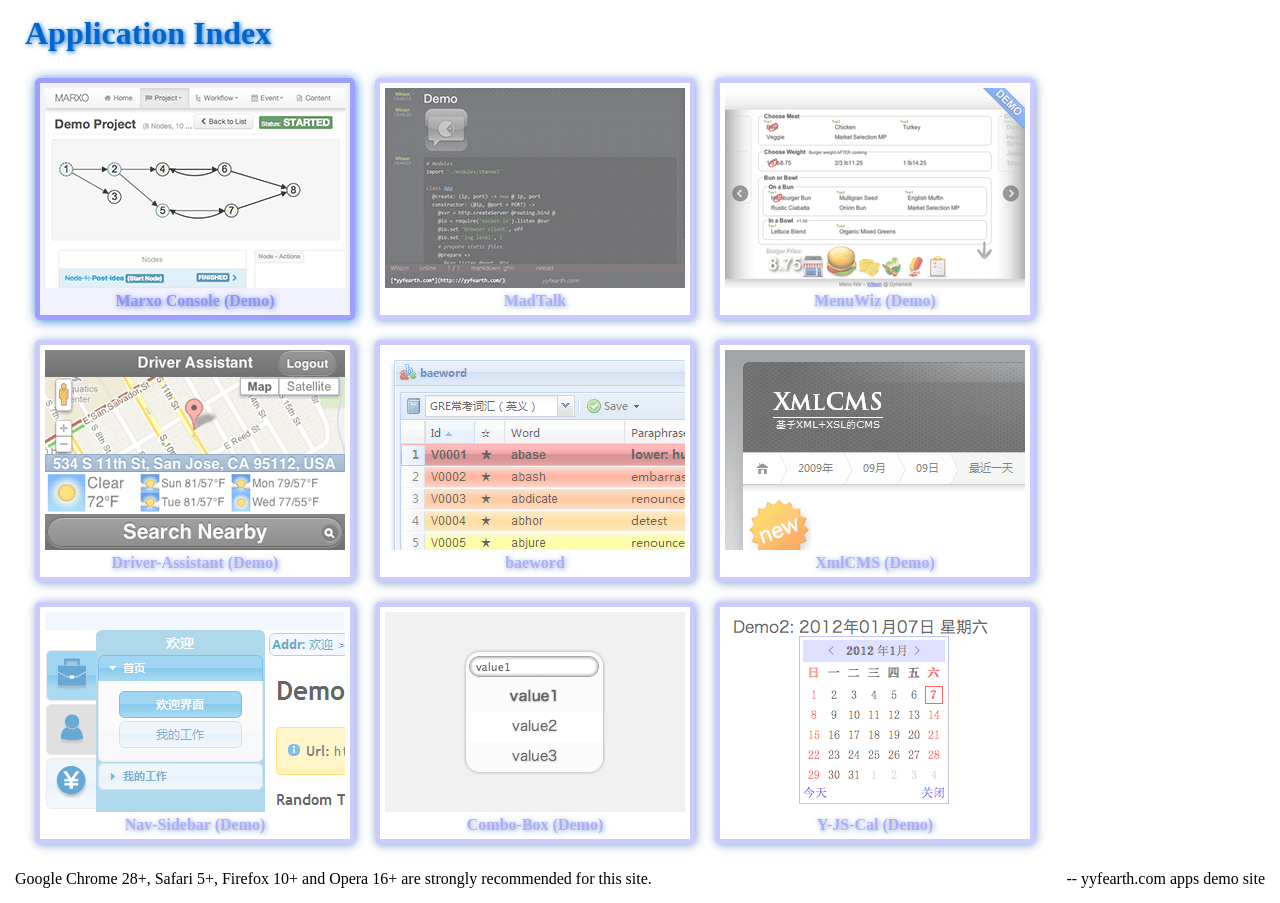
<file: demo/index.html>
﻿<!DOCTYPE html><html lang="en-US"><head><meta charset="utf-8"/><meta http-equiv="X-UA-Compatible" content="IE=edge,chrome=1"/><title>Application Index</title><link rel="shortcut icon" href="/favicon.ico" type="image/x-icon"/><link rel="icon" href="/favicon.ico" type="image/x-icon"/><style type="text/css">body{margin:15px}body,img{opacity:0;-webkit-transition:opacity 1s ease-in;-moz-transition:opacity 1s ease-in;-o-transition:opacity 1s ease-in;-ms-transition:opacity 1s ease-in;transition:opacity 1s ease-in}.img,img{width:300px;height:200px;text-align:center;font-family:Arial,sans-serif;font-size:50px;background-color:#fff;border:0}.loaded{opacity:1}h1{color:#06c;text-shadow:1px 1px 5px #06c;margin:10px}ul{padding-left:10px}li{display:inline-block;margin:10px}a{opacity:.6;outline:0;display:block;width:300px;padding:5px;text-decoration:none;border:solid 5px #aaf;text-align:center;color:#77f;font-weight:700;border-radius:5px;background-color:#fff;-webkit-box-shadow:1px 1px 10px #36a;-moz-box-shadow:1px 1px 10px #36a;box-shadow:1px 1px 10px #36a;text-shadow:1px 1px 5px #36a;-webkit-transition:all 1s ease-in-out;-moz-transition:all 1s ease-in-out;-o-transition:all 1s ease-in-out;-ms-transition:all 1s ease-in-out;transition:all 1s ease-in-out}a:focus{opacity:.8;color:#77f;background-color:#eef;-webkit-box-shadow:1px 1px 12px #06c;-moz-box-shadow:1px 1px 12px #06c;box-shadow:1px 1px 12px #06c;border-color:#88f}a:hover{opacity:1;text-decoration:underline;background-color:#ccf;color:#06c;-webkit-box-shadow:1px 1px 20px #04c;-moz-box-shadow:1px 1px 20px #04c;box-shadow:1px 1px 20px #04c;text-shadow:1px 1px 5px #06c;border-color:#55f}.title{display:block}</style></head><body><div id="header"><h1>Application Index</h1></div><ul id="list"><li><a name="thumb" href="marxo" title="Marxo Socal Marketing System Console (Demo)"><img src="images/marxo.png" alt="Marxo Console (Demo)"/><span class="title">Marxo Console (Demo)</span></a></li><li><a name="thumb" href="http://madtalk.yyfearth.com/" title="MadTalk Chat Room"><img src="images/madtalk.png" alt="MadTalk"/><span class="title">MadTalk</span></a></li><li><a name="thumb" href="menuwiz" title="MenuWiz (Demo)"><img src="images/menuwiz.png" alt="MenuWiz (Demo)"/><span class="title">MenuWiz (Demo)</span></a></li><li><a name="thumb" href="driver-asst" title="Driver-Assistant (Demo)"><img src="images/driver-asst.png" alt="Driver-Assistant (Demo)"/><span class="title">Driver-Assistant (Demo)</span></a></li><li><a name="thumb" href="baeword" title="baeword"><img src="images/baeword.png" alt="baeword"/><span class="title">baeword</span></a></li><li><a name="thumb" href="xmlcms" title="XmlCMS (Demo)"><img src="images/xmlcms.png" alt="XmlCMS"/><span class="title">XmlCMS (Demo)</span></a></li><li><a name="thumb" href="nav-sidebar" title="Nav-Sidebar (Demo)"><img src="images/nav-sidebar.png" alt="Nav-Sidebar (Demo)"/><span class="title">Nav-Sidebar (Demo)</span></a></li><li><a name="thumb" href="controls/combo-box.html" title="Combo-Box (Demo)"><img src="images/combo-box.png" alt="Combo-Box (Demo)"/><span class="title">Combo-Box (Demo)</span></a></li><li><a name="thumb" href="controls/y-js-cal.html" title="Y-JS-Cal (Demo)"><img src="images/y-js-cal.png" alt="Y-JS-Cal (Demo)"/><span class="title">Y-JS-Cal (Demo)</span></a></li></ul><div id="footer">Google Chrome 28+, Safari 5+, Firefox 10+ and Opera 16+ are strongly recommended for this site.<span style="float:right">-- yyfearth.com apps demo site</span></div><script type="text/javascript">(function(){var o,e,n,t=document.getElementsByName("thumb"),a=document.getElementsByTagName("img");window.onload=function(){for(e=0,n=a.length;e<n;e++){a[e].className="loaded"}};for(e=0,n=a.length;e<n;e++){var l=a[e];l.onload=function(){this.className="loaded"};l.onerror=function(){var e=document.createElement("div");e.className="img";e.innerText=this.alt;this.parentNode.replaceChild(e,this)}}for(e=0,n=t.length;e<n;e++){var c=t[e];c.onmouseover=function(){var e=this;o=setTimeout(function(){e.focus();o=null},1e3)};c.onmouseout=function(){o=o&&clearTimeout(o)}}document.body.className="loaded";t[0].focus()})()</script></body></html>
</file>
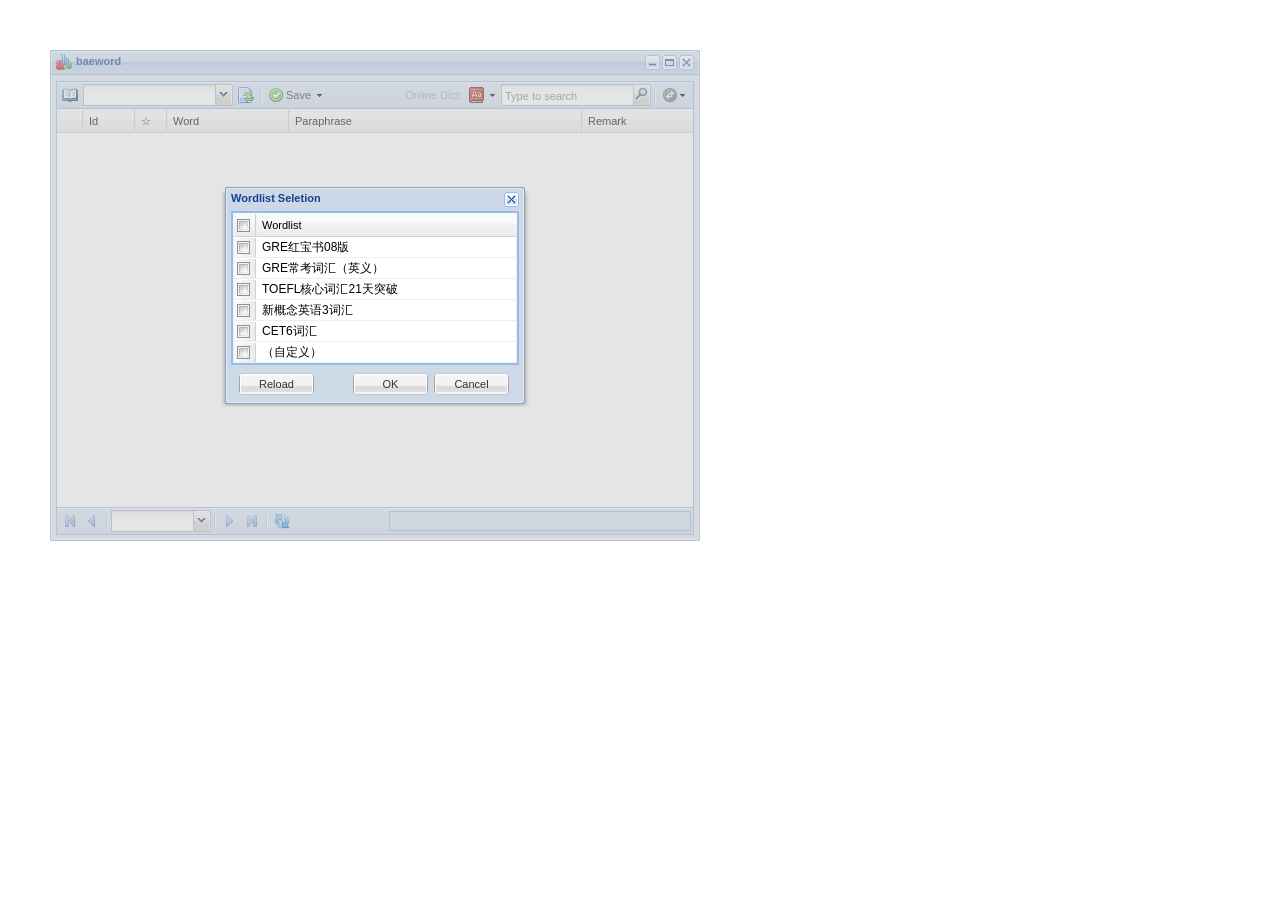
<file: demo/baeword/index.html>
<!DOCTYPE html><html manifest="baeword.appcache"><head><meta http-equiv="Content-Type" content="text/html; charset=utf-8"/><meta http-equiv="X-UA-Compatible" content="chrome=1"/><title>Word List</title><link rel="shortcut icon" href="images/apps/baeword.ico" type="image/x-icon"/><link rel="icon" href="images/apps/baeword.ico" type="image/x-icon"/><script type="text/javascript" src="js/loader-baeword.js"></script></head><body><div id="desktop"><noscript><span style="color:red">JavaScript on your browser has already been disabled!<br/>This Web Application could not run without JavaScript!</span></noscript></div></body></html><!-- 2010-9-22 13:44:48 -->
</file>
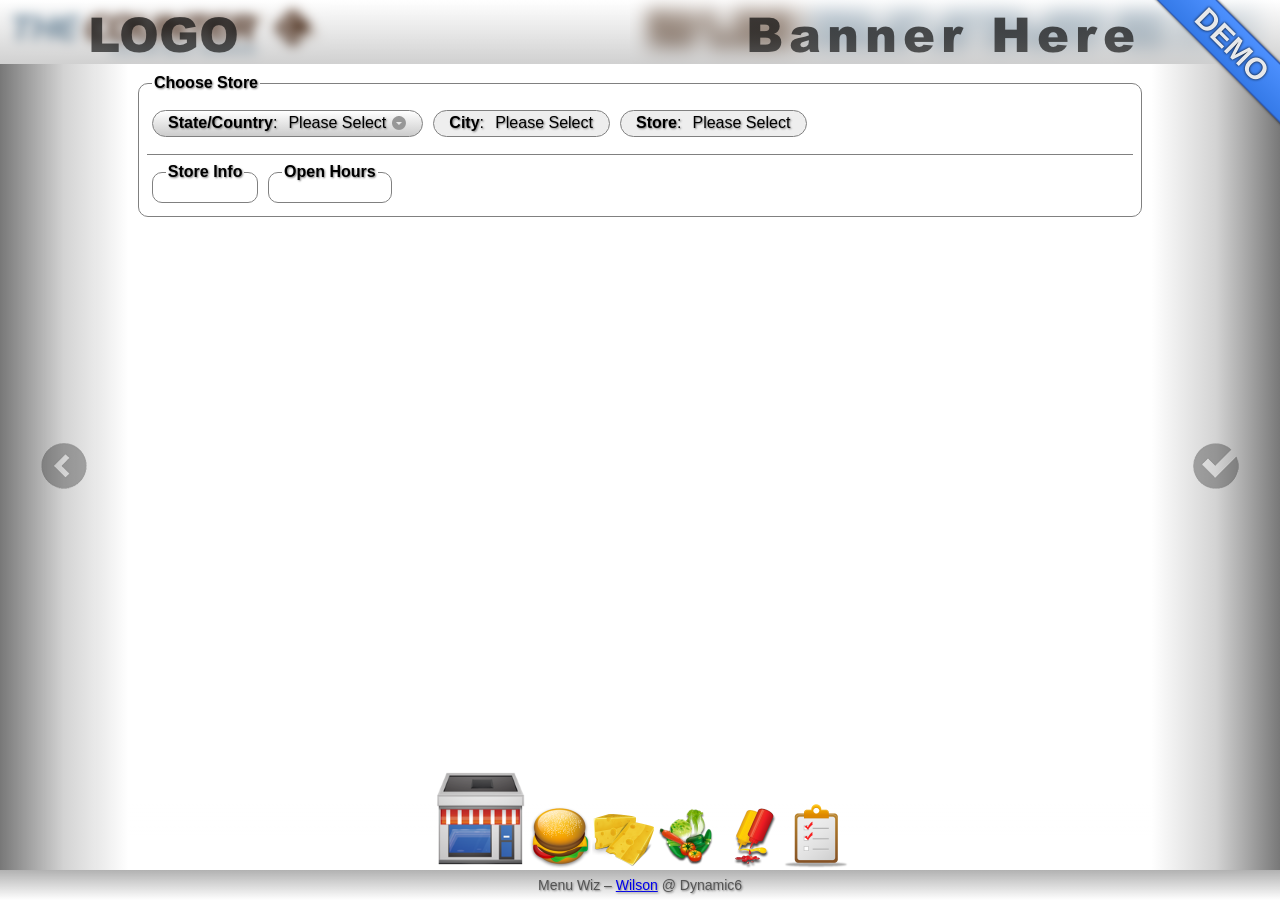
<file: demo/menuwiz/index.html>
<!DOCTYPE html><html lang="en"><head><meta charset="utf-8"/><meta name="viewport" content="width=device-width, initial-scale=1, user-scalable=no"/><meta name="apple-mobile-web-app-capable" content="yes"/><title>Menu Wiz (Demo)</title><link rel="stylesheet" href="styles/menu.css" type="text/css"/></head><body><div id="demo-tip"><a>DEMO</a></div><header><div class="mask"></div><div class="logo"></div></header><article><div id="panel_mask" class="mask"><div class="loading"></div><div class="msg"></div></div><button class="nav" id="prev" title="Prev"><span class="icon"></span></button><button class="nav" id="next" title="Next"><span class="icon"></span></button><button class="nav" id="undo" title="Undo"><span class="icon"></span></button><button class="nav" id="apply" title="Apply"><span class="icon"></span></button><label id="float_price"><span class="title">Burger Price:</span><span class="burger_price">0</span></label><div id="slide_panel"><section class="step store" id="step_choose_store" data-step="0"><fieldset id="store_fields"><legend>Choose Store</legend><label class="field select"><span class="title">State/Country</span>:<span class="value"></span><select id="state"></select></label><label class="field select"><span class="title">City</span>:<span class="value"></span><select id="city"></select></label><label class="field select"><span class="title">Store</span>:<span class="value"></span><select id="store" name="store"></select></label><div class="warning" id="store_change_warning"><span class="title">Warning:</span>Your menu selections will be DISCARDED if you CHANGE store!</div><hr/><fieldset class="info"><legend>Store Info</legend><div class="store_info"></div></fieldset><fieldset class="info"><legend>Open Hours</legend><div class="open_hours"></div></fieldset></fieldset></section><form id="menu_form" name="menu_form" action="?"><section class="step choices" id="step_choose_burger" data-step="1"><fieldset id="meat_fields" name="meat_fields"><legend>Choose Meat</legend></fieldset><fieldset id="weight_fields" name="weight_fields"><legend>Choose Weight<label class="info">Burger weight AFTER cooking</label></legend></fieldset><fieldset id="bun_or_bowl_fields" name="bun_or_bowl_fields"><legend>Bun or Bowl</legend><fieldset id="bun_fields" name="bun_fields"><legend>On a Bun</legend></fieldset><fieldset id="bowl_fields" name="bowl_fields"><legend>In a Bowl<label class="info"></label></legend></fieldset></fieldset></section><section class="step choices" id="step_choose_cheeses" data-step="2"><fieldset id="cheese_fields" name="cheese_fields"><legend>Choose Cheeses<label class="info"></label></legend></fieldset></section><section class="step choices" id="step_choose_toppings" data-step="3"><fieldset id="topping_fields" name="topping_fields"><legend>Choose Toppings<label class="info"></label></legend></fieldset><fieldset id="premium_topping_fields" name="premium_topping_fields"><legend>Premium Toppings<label class="info"></label></legend></fieldset></section><section class="step choices" id="step_choose_sauces" data-step="4"><fieldset id="sauce_fields" name="sauce_fields"><legend>Choose Sauces<label class="info"></label></legend></fieldset></section></form><section class="step" id="step_review_checklist" data-step="5"><fieldset><legend>Review Your Checklist</legend><fieldset id="review_store"><legend>Store</legend><fieldset class="info"><legend>Store Info</legend><div class="store_info"></div></fieldset><fieldset class="info"><legend>Open Hours</legend><div class="open_hours"></div></fieldset></fieldset><fieldset id="review_burger"><legend>Burger</legend><label class="price"></label><div></div></fieldset><fieldset id="review_cheese"><legend>Cheeses</legend><label class="price"></label><div></div></fieldset><fieldset id="review_topping"><legend>Toppings</legend><label class="price"></label><div></div></fieldset><fieldset id="review_premium_topping"><legend>Premium Toppings</legend><label class="price"></label><div></div></fieldset><fieldset id="review_sauce"><legend>Sauces</legend><label class="price"></label><div></div></fieldset><div id="review_price"><label><span class="title">Price:</span><span id="burger_price" class="price"></span></label><label><span class="title">Tax<span id="tax_rate"></span>:</span><span id="tax" class="price"></span></label><label><span class="title">Total:</span><span id="total_price" class="price"></span></label></div></fieldset><div class="commands"><button id="submit">Submit Order</button></div></section><div id="scroll_helper"></div></div><section class="popup" id="popup_trace_user"><h1>Help us to Improve!</h1><div class="desc">Please enter your e-mail address below to help us to improve our local stores. Thanks. (Optional)</div><div class="commands"><form id="user_form" name="user_form" action="?"><label><span class="title">e-mail:</span><input type="email" id="email" name="email" maxlength="99" placeholder="Enter your e-mail here"/></label><a id="skip" href="javascript:;" hidden="hidden">Skip</a><input id="continue" type="submit" value="Continue"/></form></div></section><nav><ol><li><a class="thumb" id="thumb_store" href="#choose_store"></a></li><li><a class="thumb" id="thumb_burger" href="#choose_burger"></a></li><li><a class="thumb" id="thumb_cheese" href="#choose_cheeses"></a></li><li><a class="thumb" id="thumb_topping" href="#choose_toppings"></a></li><li><a class="thumb" id="thumb_sauce" href="#choose_sauces"></a></li><li><a class="thumb" id="thumb_checklist" href="#review_checklist"></a></li></ol></nav></article><footer>Menu Wiz&nbsp;&ndash;&nbsp;<a href="mailto:yyfearth@gmail.com">Wilson</a>&nbsp;@ Dynamic6</footer><script src="scripts/menu.js" type="text/javascript" async="async"></script></body></html>
</file>
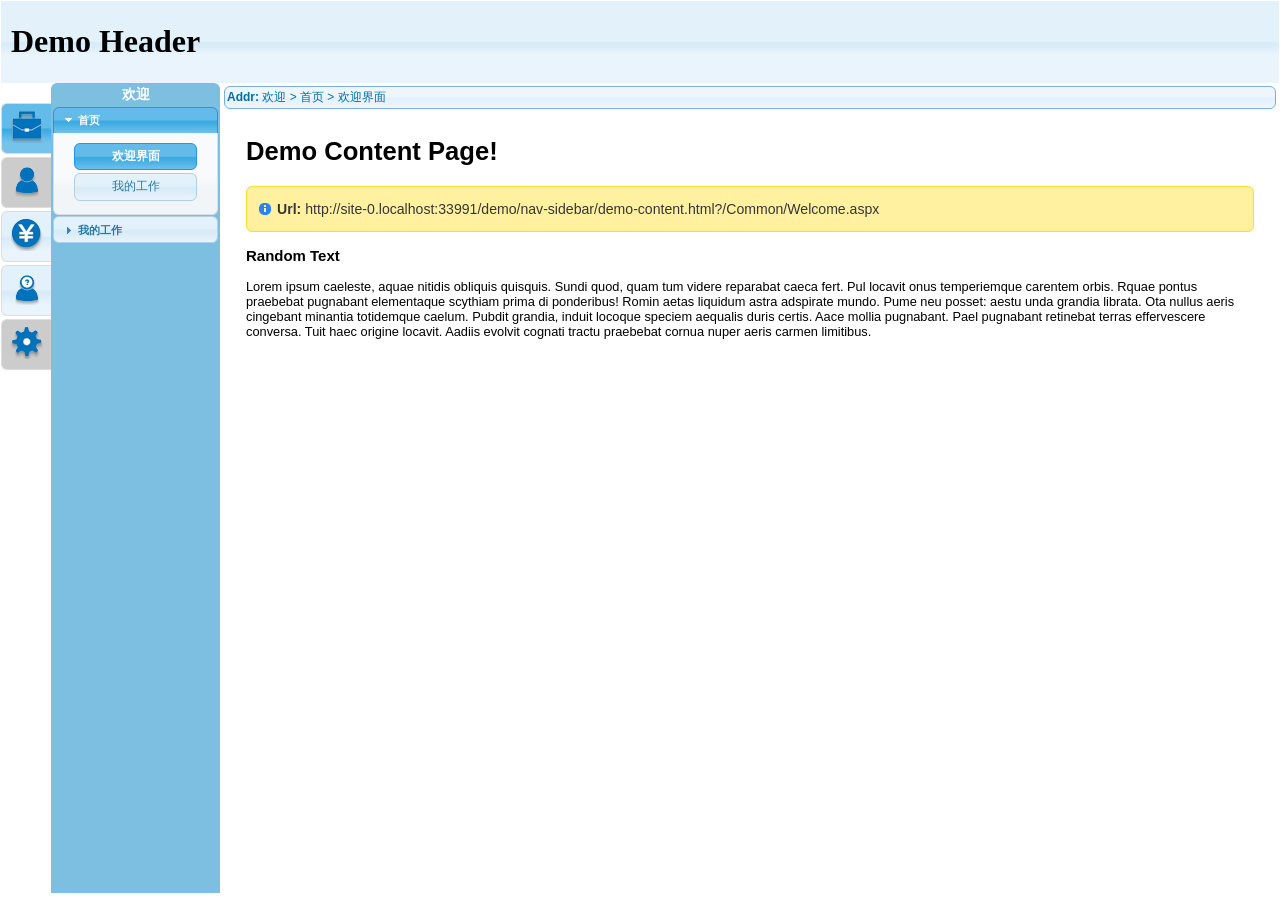
<file: demo/nav-sidebar/index.html>
﻿<!DOCTYPE html><html><head><meta http-equiv="Content-Type" content="text/html; charset=utf8" /><title>jQuery UI Nav Sidebar Demo</title><!--[if lt IE 6]><script type="text/javascript">alert("\u60a8\u7684IE\u6d4f\u89c8\u5668\u7248\u672c\u8fc7\u4f4e\uff0c\u8bf7\u5347\u7ea7\u60a8\u7684IE\u6d4f\u89c8\u5668\u52306.0\u6216\u4ee5\u4e0a\u7248\u672c\uff01")location = 'http://www.microsoft.com/china/windows/downloads/ie/';</script><![endif]-->
<link type="text/css" href="css/cupertino/jquery-ui.css" rel="stylesheet" media="screen" />
<link type="text/css" href="css/cupertino/jqui-nav-sidebar.css" rel="stylesheet" media="screen" />
<script type="text/javascript" src="data/nav.data.js"></script>
<script type="text/javascript" src="data/nav.priv.js" note="demo only! here should be a dynamic json data!"></script>
<script type="text/javascript" src="js/jquery.js"></script>
<script type="text/javascript" src="js/jquery-ui.js"></script>
<script type="text/javascript" src="js/jqui-nav-sidebar.js"></script>
</head><body scroll="no"><div id="header" title="Double Click to Fold/Expand the Header"><h1>Demo Header</h1></div><div id="nav"><div style="margin: 10px; text-align: center;">Loading...</div></div><div id="container"><div id="nav_addr_widget" class="ui-widget" style="display:none"><div class="ui-state-hover ui-corner-all" style="margin:3px;padding:2px;font-size:12px;font-weight:normal"><strong>Addr: </strong><span id="nav_addr"></span><input type="text" id="nav_addr_txt" /></div></div><iframe id="ifr_content" src="about:blank" frameborder="0" scrolling="yes"></iframe></div></body></html>
</file>
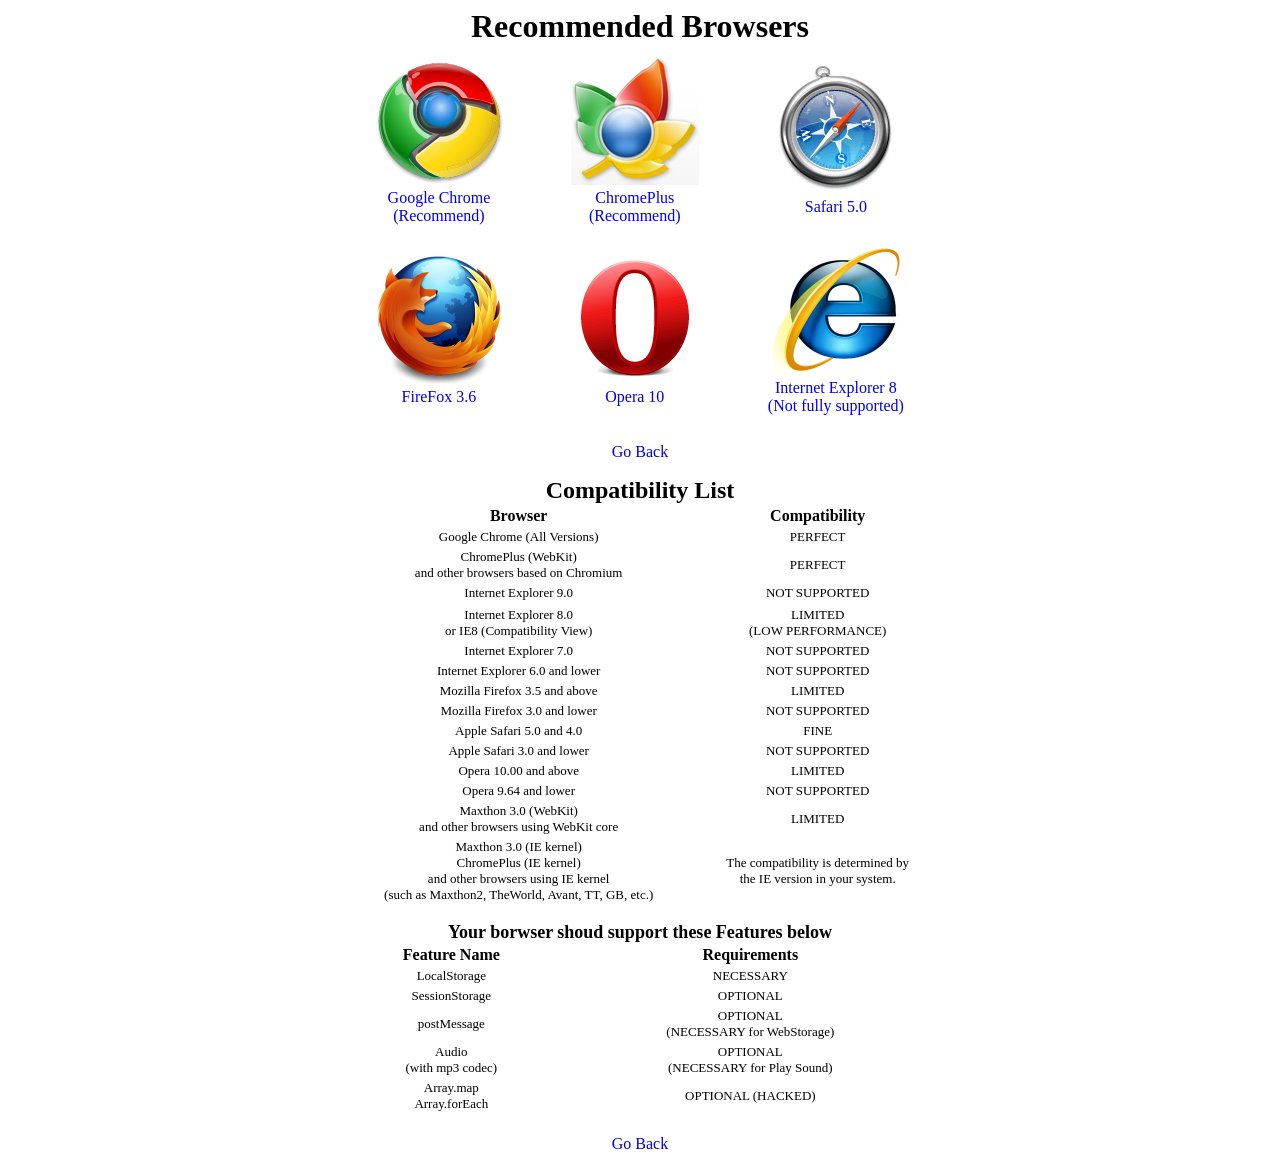
<file: demo/baeword/browsers.html>
<!DOCTYPE html><html><head><head><meta http-equiv="Content-Type" content="text/html; charset=utf-8" /><title>Recommended Browsers - baeword</title><link rel="shortcut icon" href="images/apps/baeword.ico" type="image/x-icon" /><link rel="icon" href="images/apps/baeword.ico" type="image/x-icon" /><style type="text/css">table{width:600px}#recommend_browsers caption{font-size:xx-large;font-weight:bolder}#recommend_browsers td{text-align:center;padding:10px}#browsers_list caption{font-size:x-large;font-weight:bolder}#browsers_func caption{font-size:large;font-weight:bold}a{text-decoration:none}a:hover{text-decoration:underline}#browsers_list td,#browsers_func td{text-align:center;font-size:small}</style></head><body><div align="center"><table id="recommend_browsers"><caption>Recommended Browsers</caption><tr><td><a href="http://www.google.com/chrome/" title="Google Chrome"><img alt="Chrome" src="images/browsers/chrome.png" /><br/>Google Chrome<br/>(Recommend)</a></td><td><a href="http://www.chromeplus.org/" title="ChromePlus"><img alt="ChromePlus" src="images/browsers/chromeplus.png" /><br/>ChromePlus<br/>(Recommend)</a></td><td><a href="http://www.apple.com.cn/safari/download/" title="Safari 5.0"><img alt="Safari" src="images/browsers/safari.png" /><br/>Safari 5.0</a></td></tr><tr><td><a href="http://www.mozilla.com/firefox/" title="FireFox"><img alt="FireFox" src="images/browsers/firefox3.png" /><br/>FireFox 3.6</a></td><td><a href="http://www.opera.com/" title="Opera 10"><img alt="Opera 10" src="images/browsers/opera.png" /><br/>Opera 10</a></td><td><a href="http://www.microsoft.com/china/windows/internet-explorer/" title="Internet Explorer 8"><img alt="IE8" src="images/browsers/ie8.png" /><br/>Internet Explorer 8<br/>(Not fully supported)</a></td></tr></table><p><a href="javascript:history.back()">Go Back</a></p><p><table id="browsers_list"><caption>Compatibility List</caption><tr><th>Browser</th><th>Compatibility</th></tr><tr><td>Google Chrome (All Versions)</td><td>PERFECT</td></tr><tr><td>ChromePlus (WebKit)<br/>and other browsers based on Chromium</td><td>PERFECT</td></tr><tr><td>Internet Explorer 9.0</td><td>NOT SUPPORTED</td></tr><tr><tr><td>Internet Explorer 8.0<br/>or IE8 (Compatibility View)</td><td>LIMITED<br/>(LOW PERFORMANCE)</td></tr><tr><td>Internet Explorer 7.0</td><td>NOT SUPPORTED</td></tr><tr><td>Internet Explorer 6.0 and lower</td><td>NOT SUPPORTED</td></tr><tr><td>Mozilla Firefox 3.5 and above</td><td>LIMITED</td></tr><tr><td>Mozilla Firefox 3.0 and lower</td><td>NOT SUPPORTED</td></tr><tr><td>Apple Safari 5.0 and 4.0</td><td>FINE</td></tr><tr><td>Apple Safari 3.0 and lower</td><td>NOT SUPPORTED</td></tr><tr><td>Opera 10.00 and above</td><td>LIMITED</td></tr><tr><td>Opera 9.64 and lower</td><td>NOT SUPPORTED</td></tr><tr><td>Maxthon 3.0 (WebKit)<br/>and other browsers using WebKit core</td><td>LIMITED</td></tr><tr><td>Maxthon 3.0 (IE kernel)<br/>ChromePlus (IE kernel)<br/>and other browsers using IE kernel<br/>(such as Maxthon2, TheWorld, Avant, TT, GB, etc.)</td><td>The compatibility is determined by <br/>the IE version in your system.</td></tr></table></p><p><table id="browsers_func"><caption>Your borwser shoud support these Features below</caption><tr><th>Feature Name</th><th>Requirements</th></tr><tr><td>LocalStorage</td><td>NECESSARY</td></tr><tr><td>SessionStorage</td><td>OPTIONAL</td></tr><tr><td>postMessage</td><td>OPTIONAL<br/>(NECESSARY for WebStorage)</td></tr><tr><td>Audio<br/>(with mp3 codec)</td><td>OPTIONAL<br/>(NECESSARY for Play Sound)</td></tr><tr><td>Array.map<br/>Array.forEach</td><td>OPTIONAL (HACKED)</td></tr><tr><td></td><td></td></tr></table></p><p><a href="javascript:history.back()">Go Back</a></p></div></body></html><!-- 2010-9-18 1:48:13  -->
</file>
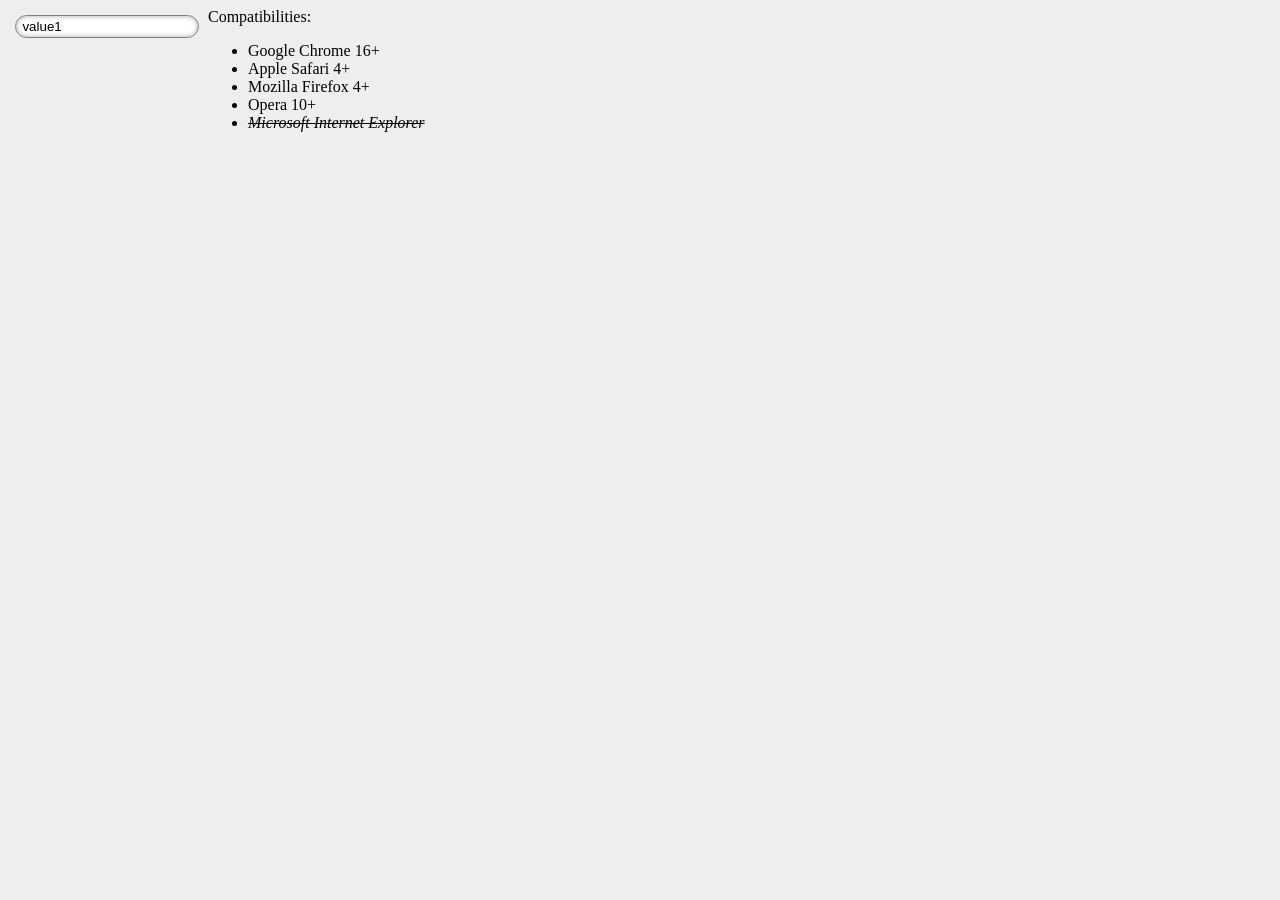
<file: demo/controls/combo-box.html>
<!DOCTYPE HTML><html lang="en-US"><head><meta charset="UTF-8"/><title>Combo Box</title><link rel="stylesheet" href="combo-box.css"/><script type="text/javascript" src="combo-box.js"></script></head><body style="background-color:#eee"><input id="combo_demo" type="combo" data-values="value1,value2,value3"/><script type="text/javascript">init_combo.call(document.getElementById('combo_demo'));</script><div style="display:block;padding-left:200px">Compatibilities:<ul><li>Google Chrome 16+</li><li>Apple Safari 4+</li><li>Mozilla Firefox 4+</li><li>Opera 10+</li><li><em><s>Microsoft Internet Explorer</s></em></li></ul></div></body></html>
</file>
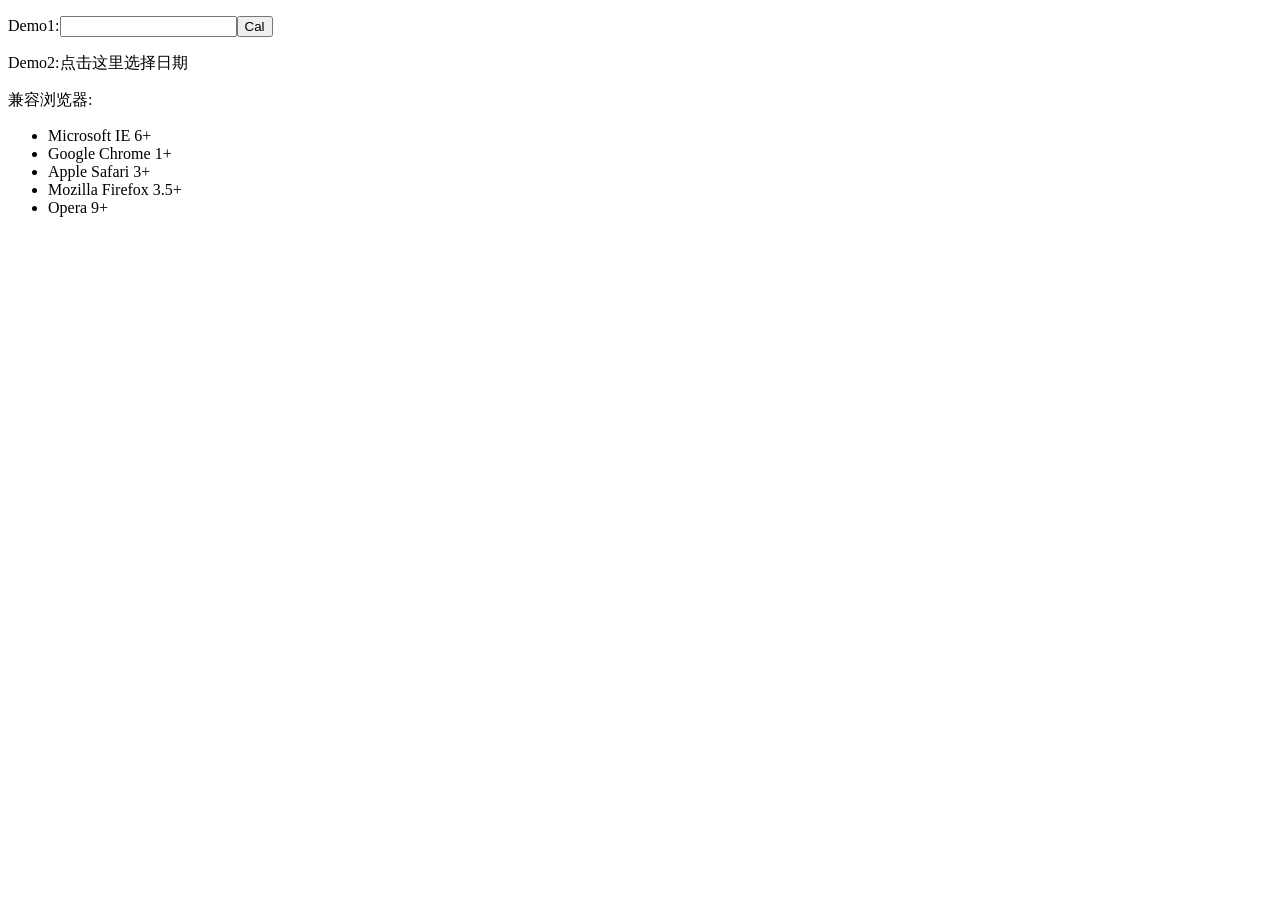
<file: demo/controls/y-js-cal.html>
﻿<!DOCTYPE html><html lang="zh-hans"><head><meta http-equiv="Content-Type" content="text/html; charset=utf-8"/><title>Y-JS-Cal Demo</title><link type="text/css" rel="stylesheet" href="y-js-cal.css"/><script type="text/javascript" src="y-js-cal.js"></script></head><body><p>Demo1:<input id="input_cal" type="text" maxlength="10" onclick="Y_JS_Cal.show(this)"/><input type="button" value="Cal" onclick="Y_JS_Cal.show('input_cal')"/></p><p>Demo2:<span onclick="Y_JS_Cal.show(this,'innerHTML','yyyy年MM月dd日 dddddd')" title="点击这里选择日期">点击这里选择日期</span></p>
<p>兼容浏览器:<ul><li>Microsoft IE 6+</li><li>Google Chrome 1+</li><li>Apple Safari 3+</li><li>Mozilla Firefox 3.5+</li><li>Opera 9+</li></ul></p></body></html>
</file>
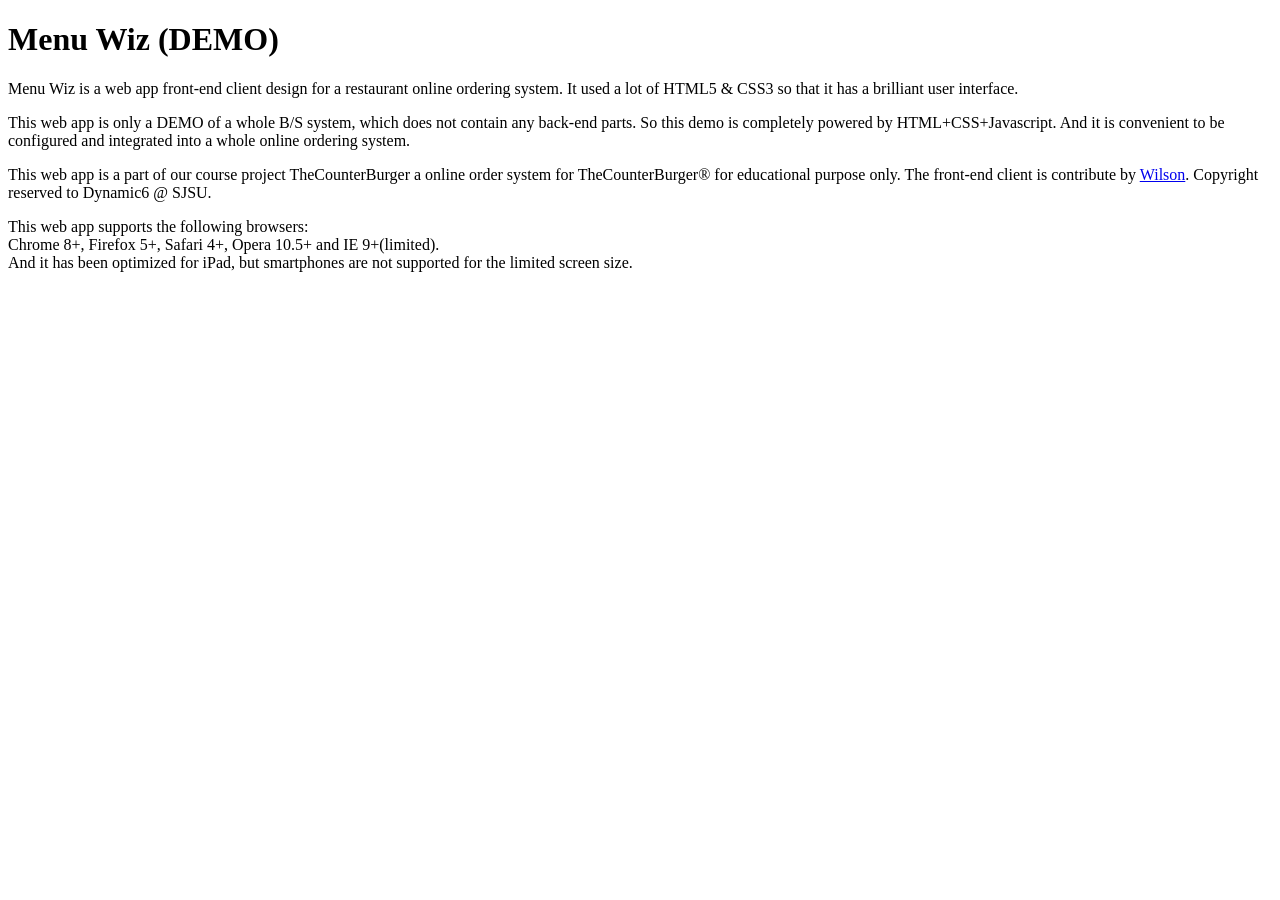
<file: demo/menuwiz/about.html>
<!DOCTYPE html><html lang="en"><head><meta charset="utf-8"/><title>About - Menu Wiz</title></head><body><h1>Menu Wiz (DEMO)</h1><p>Menu Wiz is a web app front-end client design for a restaurant online ordering system. It used a lot of HTML5 &amp; CSS3 so that it has a brilliant user interface.</p><p>This web app is only a DEMO of a whole B/S system, which does not contain any back-end parts. So this demo is completely powered by HTML+CSS+Javascript. And it is convenient to be configured and integrated into a whole online ordering system.</p><p>This web app is a part of our course project TheCounterBurger a online order system for TheCounterBurger® for educational purpose only. The front-end client is contribute by&nbsp;<a href="mailto:yyfearth@gmail.com">Wilson</a>. Copyright reserved to Dynamic6 @ SJSU.</p><p>This web app supports the following browsers:<br/>Chrome 8+, Firefox 5+, Safari 4+, Opera 10.5+ and IE 9+(limited).<br/>And it has been optimized for iPad, but smartphones are not supported for the limited screen size.</p></body></html>
</file>
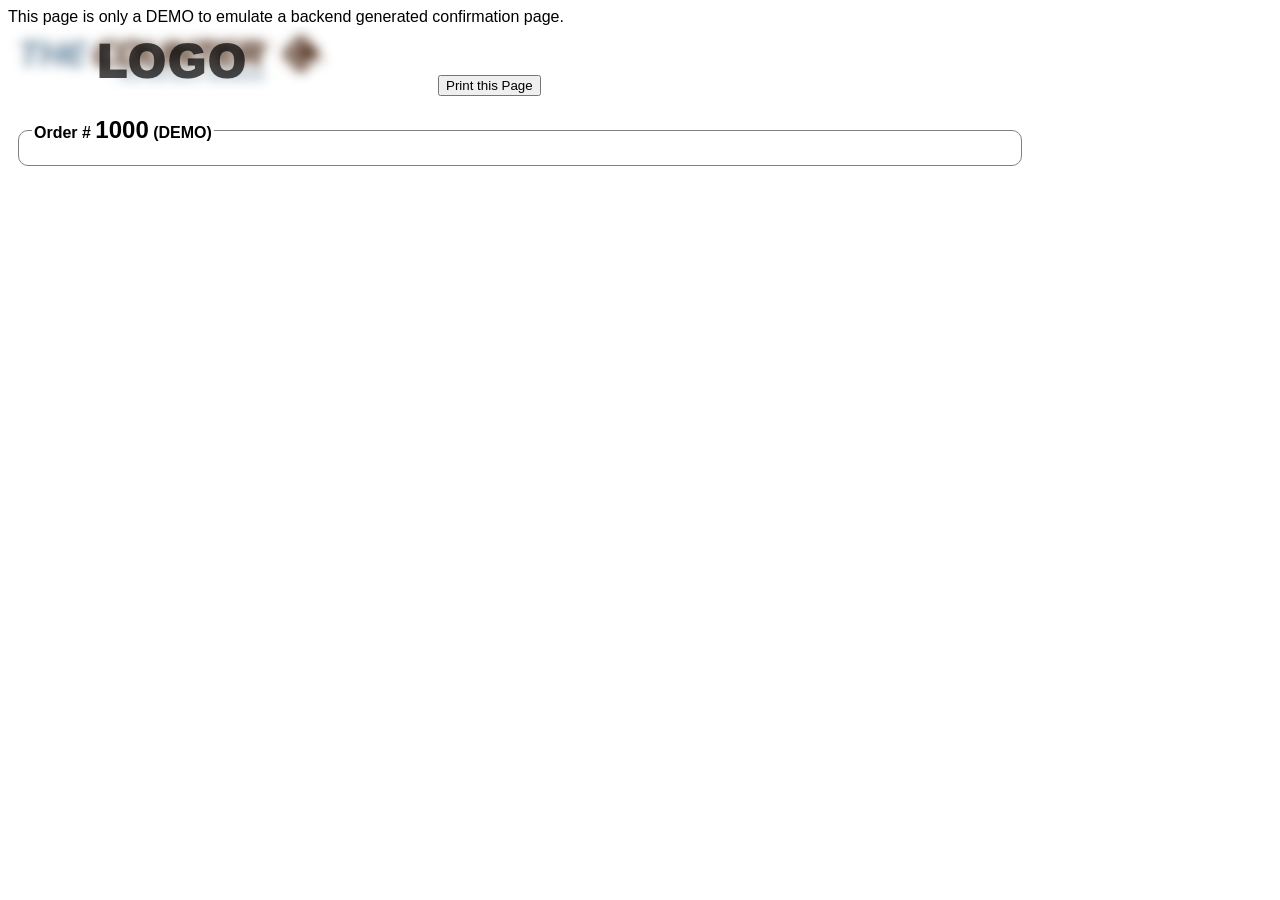
<file: demo/menuwiz/order.html>
<!DOCTYPE html><html lang="en"><head><meta charset="utf-8"/><title>Menu Wiz Demo - Thank you for your order</title><link rel="stylesheet" href="styles/menu.css" type="text/css"/><style type="text/css">#order_id{font-size:x-large;font-weight:bold}.price{float:right}</style><style type="text/css" media="screen">body{max-width:1024px;text-shadow:none!important}#print{margin:10px 100px}</style><style type="text/css" media="print">#print{display:none}</style></head><body><div>This page is only a DEMO to emulate a backend generated confirmation page.</div><img src="styles/images/logo.png" alt="LOGO"/><input id="print" type="button" value="Print this Page" onclick="javacript:window.print();"/><fieldset><legend>Order #&nbsp;<label id="order_id">1000</label>&nbsp;(DEMO)</legend><div id="order_content"></div></fieldset><script src="scripts/order.js" type="text/javascript" async="async"></script></body></html>
</file>
<file: demo/menuwiz/styles/menu.css>
/* Menu Wiz - Wilson Young (yyfearth@gmail.com) - Dynamic6 @ sjsu.yyfearth.com */
#demo-tip{width:128px;height:128px;position:absolute;top:0;right:0;overflow:hidden;text-align:center;font-size:30px;pointer-events:none;z-index:100000;-webkit-transition:all .5s ease;-moz-transition:all .5s ease;-ms-transition:all .5s ease;transition:all .5s ease}#demo-tip a{width:250px;height:40px;position:absolute;top:.8em;left:-1.5em;font-family:Arial,sans-serif;font-weight:bolder;color:rgba(255,255,255,0.9);line-height:40px;text-shadow:0 0 3px #000;border:solid #2f5bb7;border-width:1px 0;background-color:#357ae8;background-image:-webkit-linear-gradient(top,#4d90fe,#357ae8);background-image:-moz-linear-gradient(top,#4d90fe,#357ae8);background-image:-ms-linear-gradient(top,#4d90fe,#357ae8);background-image:linear-gradient(top,#4d90fe,#357ae8);-webkit-box-shadow:0 0 3px #000;-moz-box-shadow:0 0 3px #000;-ms-box-shadow:0 0 3px #000;box-shadow:0 0 3px #000;-webkit-transform:rotate(45deg);-moz-transform:rotate(45deg);-ms-transform:rotate(45deg);transform:rotate(45deg);-webkit-transition:color .5s ease;-moz-transition:color .5s ease;-ms-transition:color .5s ease;transition:color .5s ease;text-decoration:none;cursor:pointer;pointer-events:auto}#demo-tip a:hover{color:rgba(255,255,255,1)}#about{text-align:left;max-width:600px}#about h1{text-align:center}@keyframes bouncing{from{margin-bottom:32px;opacity:1}to{margin-bottom:0;opacity:0}}@-webkit-keyframes bouncing{from{margin-bottom:32px;opacity:1}to{margin-bottom:0;opacity:0}}@-moz-keyframes bouncing{from{margin-bottom:32px;opacity:1}to{margin-bottom:0;opacity:0}}body{background-color:white;font-family:Arial,sans-serif;text-shadow:1px 1px 2px gray}header,footer,article{margin:0;position:fixed;left:0;right:0;top:0;bottom:0}header{height:64px;padding:0;background:url(images/header_title.png) top right no-repeat}header *{margin:0;padding:0}header .mask{position:absolute;top:0;right:0;bottom:0;left:0}.cssgradients header .mask{background-repeat:no-repeat;background-image:-webkit-gradient(linear,left bottom,left top,from(rgba(100,100,100,0.3)),to(rgba(254,254,254,0)));background-image:-webkit-linear-gradient(bottom,rgba(100,100,100,0.3),rgba(254,254,254,0));background-image:-moz-linear-gradient(bottom,rgba(100,100,100,0.3),rgba(254,254,254,0));background-image:-ms-linear-gradient(bottom,rgba(100,100,100,0.3),rgba(254,254,254,0));background-image:linear-gradient(bottom,rgba(100,100,100,0.3),rgba(254,254,254,0))}header .logo{display:inline-block;height:64px;width:330px;background:url(images/logo.png) no-repeat}article{top:64px;bottom:30px}article .mask{display:block;position:absolute;top:0;right:0;width:0;height:0;opacity:0;z-index:2000;background:#bfbfbf}.cssgradients article .mask{background:transparent -webkit-gradient(radial,50% 50%,20,50% 50%,800,from(rgba(127,127,127,0.5)),color-stop(0.35,rgba(127,127,127,0.5)),to(rgba(0,0,0,0.7)))!important;background:transparent -webkit-radial-gradient(rgba(127,127,127,0.5),rgba(127,127,127,0.5) 35%,rgba(0,0,0,0.7))!important;background:transparent -moz-radial-gradient(rgba(127,127,127,0.5),rgba(127,127,127,0.5) 35%,rgba(0,0,0,0.7))!important;background:transparent -ms-radial-gradient(rgba(127,127,127,0.5),rgba(127,127,127,0.5) 35%,rgba(0,0,0,0.7))!important;background:transparent radial-gradient(rgba(127,127,127,0.5),rgba(127,127,127,0.5) 35%,rgba(0,0,0,0.7))!important}article .mask.active{width:auto;height:auto;bottom:0;left:0;opacity:.8;-webkit-transition:opacity .5s ease-in-out;-moz-transition:opacity .5s ease-in-out;-ms-transition:opacity .5s ease-in-out;transition:opacity .5s ease-in-out}article .mask.active.fade{opacity:0}article .mask .loading{position:absolute;top:50%;left:50%;width:32px;height:32px;margin:-16px 0 0 -16px;background:url('images/loading.gif') no-repeat}article .mask .msg{position:absolute;top:50%;left:50%;margin:0;width:auto;text-align:center;padding:10px 20px;background:white;-webkit-box-shadow:1px 1px 30px 10px gray;-moz-box-shadow:1px 1px 30px 10px gray;box-shadow:1px 1px 30px 10px gray;-webkit-border-radius:10px;-moz-border-radius:10px;border-radius:10px}footer{position:fixed;height:30px;line-height:30px;top:auto;padding:0 10px;font-size:14px;color:#555;text-align:center;vertical-align:middle}.cssgradients footer{background:-webkit-gradient(linear,left top,left bottom,from(rgba(100,100,100,0.5)),to(rgba(254,254,254,0.3)));background:-webkit-linear-gradient(top,rgba(100,100,100,0.5),rgba(254,254,254,0.3));background:-moz-linear-gradient(top,rgba(100,100,100,0.5),rgba(254,254,254,0.3));background:-ms-linear-gradient(top,rgba(100,100,100,0.5),rgba(254,254,254,0.3));background:linear-gradient(top,rgba(100,100,100,0.5),rgba(254,254,254,0.3))}#slide_panel{position:fixed;top:64px;bottom:30px;left:100%;width:480%;display:none;margin:0;padding:0;overflow:hidden;-webkit-transition:left .5s ease-in-out;-moz-transition:left .5s ease-in-out;-ms-transition:left .5s ease-in-out;transition:left .5s ease-in-out;padding-bottom:35px}section.step{width:16.66%;float:left;display:block;position:relative;padding:0;margin:0;min-width:200px;overflow:auto}#scroll_helper{position:fixed;display:block;bottom:60px;width:64px;height:64px;background:url(images/pointers/arrow-down.png) no-repeat;right:10%;opacity:0;pointer-events:none}#scroll_helper.active{-webkit-animation:bouncing 1s infinite alternate ease-in-out;-moz-animation:bouncing 1s infinite alternate ease-in-out;animation:bouncing 1s infinite alternate ease-in-out}section .spacer{position:relative;display:block;height:64px}section.step.choices{cursor:url(images/pointers/pencil.png),auto}fieldset{display:block;border:solid 1px gray;margin:10px;padding:.5em;text-align:left;position:relative;-webkit-border-radius:10px;-moz-border-radius:10px;border-radius:10px}fieldset fieldset{margin:.3em;margin-top:0}fieldset legend{font-weight:bold;font-size:16px;margin:5px}fieldset legend .info{font-weight:normal;font-size:12px}.selection{width:165px;min-width:100px;margin:1px 10px;padding:4px;font-size:16px;display:inline-block;vertical-align:middle;position:relative}fieldset .selection:last-of-type{width:auto}hr{border:0;height:1px;background:gray}.selection.single,.selection.multi{cursor:pointer;cursor:url(images/pointers/pencil.png),auto}.selection input.choice{position:absolute;display:inline-block;width:0;height:0;opacity:0}.tops{text-shadow:0 0 2px yellow}.selection.single.checked,.selection.single.checked:hover{background:url(images/pointers/single-chk.png) 5% no-repeat}.selection.multi.checked,.selection.multi.checked:hover{background:url(images/pointers/multi-chk.png) 5% no-repeat}.selection.single{background:url(images/pointers/single-chk-gray.png) 5% no-repeat}.selection.multi{background:url(images/pointers/multi-chk-gray.png) 5% no-repeat}.selection.single:hover{background:url(images/pointers/single-chk-hover.png) 5% no-repeat}.selection.multi:hover{background:url(images/pointers/multi-chk-hover.png) 5% no-repeat}.commands{text-align:center}.warning{color:red;margin:2px 10px}.info{display:inline-block;width:auto}label.info{margin-left:10px}fieldset.info{vertical-align:top}.tops{position:absolute;top:-10px;left:-5px;font-size:10px;margin:1px;padding:0;z-index:0}#step_choose_store .field{display:inline-block;margin:5px}#step_choose_store .field.select select{min-width:100px;margin:1px 10px;font-size:16px;cursor:pointer}#step_choose_store .field.select select:disabled{cursor:default}#float_price{opacity:0;position:fixed;bottom:35px;left:10%;font-family:Arial,sans-serif;font-weight:bolder;font-size:48px;text-align:right;color:#ffe;margin-left:20px;padding:10px;z-index:1000;-webkit-transition:opacity .5s ease-in-out;-moz-transition:opacity .5s ease-in-out;-ms-transition:opacity .5s ease-in-out;transition:opacity .5s ease-in-out}#step_review_checklist .price{float:right}#review_price{float:right;font-size:20px}#review_price>label{display:block;margin:10px}#review_price .title{display:inline-block;font-weight:bold;width:200px}#review_price .price{display:inline-block;font-weight:bold;width:50px;text-align:right}#submit{width:50%;font-size:30px;font-weight:bold;padding:10px;cursor:pointer}#float_price *{text-shadow:black .1em .1em .2em}#float_price .title{font-size:.33em;display:block}.popup{width:0;height:0;position:fixed;top:50%;left:50%;margin:0;padding:0;width:0;height:0;background:white;-webkit-box-shadow:1px 1px 30px 10px rgba(100,100,100,0.8);-moz-box-shadow:1px 1px 30px 10px rgba(100,100,100,0.8);box-shadow:1px 1px 30px 10px rgba(100,100,100,0.8);-webkit-border-radius:5px;-moz-border-radius:5px;border-radius:5px;opacity:0;-webkit-transition:opacity .35s ease-in-out;-moz-transition:opacity .35s ease-in-out;-ms-transition:opacity .35s ease-in-out;transition:opacity .35s ease-in-out}.popup.active{opacity:1}#popup_trace_user{overflow:hidden;-webkit-border-radius:10px;-moz-border-radius:10px;border-radius:10px}#popup_trace_user.active{width:400px;height:200px;padding:10px;margin-top:-105px;margin-left:-205px;z-index:3000}#popup_trace_user label{display:block;font-size:20px}#popup_trace_user h1{margin:3px;text-align:center;font-size:24px}#email{width:250px;padding:5px 10px;font-size:20px}.cssgradients #email{-webkit-border-radius:1em;-moz-border-radius:1em;border-radius:1em;border:solid 1px gray;-webkit-appearance:none;appearance:none;outline:0;margin:1px;background-repeat:no-repeat;background-image:-webkit-gradient(linear,left top,left bottom,from(#bbb),to(#fff));background-image:-webkit-linear-gradient(top,#bbb,#fff);background-image:-moz-linear-gradient(top,#bbb,#fff);background-image:-ms-linear-gradient(top,#bbb,#fff);background-image:linear-gradient(top,#bbb,#fff)}.cssgradients #email:focus{border:solid 2px #555;margin:0}#popup_trace_user .desc{margin:10px}#continue{position:absolute;bottom:10px;left:25%;width:50%;font-size:30px;font-weight:bold;padding:10px 20px;cursor:pointer}.cssgradients .field.select{position:relative;height:1.2em;border:solid 1px gray;padding:3px 15px;overflow:hidden}.field.select .value{display:none}.cssgradients .field.select .title{font-weight:bold}.cssgradients .field.select .value{min-width:100px;text-align:center;display:inline-block;padding:0 20px 0 10px;margin:0;background:transparent url(images/pointers/select-thumb.png) right center no-repeat}.cssgradients .field.select.disabled,.cssgradients .field.select.disabled:active{background:#eee}.cssgradients .field.select.disabled .value{background:transparent;padding-right:0}.cssgradients .field.select select{display:block;position:absolute;top:0;bottom:0;left:0;width:100%;background:transparent;opacity:0}.cssgradients #continue,.cssgradients #submit,.cssgradients #continue:disabled:active,.cssgradients #submit:disabled:active,.cssgradients .field.select{outline:0;border:solid 1px gray;appearance:none;-webkit-appearance:none;-webkit-border-radius:1em;-moz-border-radius:1em;border-radius:1em;background-repeat:no-repeat;background-image:-webkit-gradient(linear,left top,left bottom,from(#fff),to(#ccc));background-image:-webkit-linear-gradient(top,#fff,#ccc);background-image:-moz-linear-gradient(top,#fff,#ccc);background-image:-ms-linear-gradient(top,#fff,#ccc);background-image:linear-gradient(top,#fff,#ccc)}.cssgradients #continue:active,.cssgradients #submit:active,.cssgradients .field.select:active{background-repeat:no-repeat;background-image:-webkit-gradient(linear,left bottom,left top,from(#fff),to(#ccc));background-image:-webkit-linear-gradient(bottom,#fff,#ccc);background-image:-moz-linear-gradient(bottom,#fff,#ccc);background-image:-ms-linear-gradient(bottom,#fff,#ccc);background-image:linear-gradient(bottom,#fff,#ccc)}#skip{display:inline-block;position:absolute;left:10px;bottom:10px;font-size:14px;color:gray}nav{position:fixed;height:66px;top:auto;bottom:30px;left:10%;right:10%;margin:0;padding:0;text-align:center;background-repeat:no-repeat;background-image:-webkit-gradient(linear,left top,left bottom,from(rgba(255,255,255,0)),to(rgba(255,255,255,1)));background-image:-webkit-linear-gradient(top,rgba(255,255,255,0),rgba(255,255,255,1));background-image:-moz-linear-gradient(top,rgba(255,255,255,0),rgba(255,255,255,1));background-image:-ms-linear-gradient(top,rgba(255,255,255,0),rgba(255,255,255,1));background-image:linear-gradient(top,rgba(255,255,255,0),rgba(255,255,255,1));-webkit-background-size:100% 50%;-moz-background-size:100% 50%;background-size:100% 50%;background-repeat:no-repeat;pointer-events:none}nav ol{margin:0;padding:0;width:80%;display:inline}nav li{display:inline;text-align:center}nav li a{pointer-events:auto}nav a.thumb{width:64px;height:64px;display:inline-block;outline:0;margin:0 10pddx;-webkit-background-size:100%;-moz-background-size:100%;background-size:100%;background-repeat:no-repeat;background-position:bottom center;-webkit-transition:all .5s ease-in-out;-moz-transition:all .5s ease-in-out;-ms-transition:all .5s ease-in-out;transition:all .5s ease-in-out}nav a.thumb.cur{margin-top:-32px;height:96px;width:96px}#thumb_store{background-image:url(images/menu_icons/menu_store_128.png)}#thumb_burger{background-image:url(images/menu_icons/menu_burger_128.png)}#thumb_cheese{background-image:url(images/menu_icons/menu_cheese_128.png)}#thumb_topping{background-image:url(images/menu_icons/menu_topping_128.png)}#thumb_sauce{background-image:url(images/menu_icons/menu_sauce_128.png)}#thumb_checklist{background-image:url(images/menu_icons/menu_checklist_128.png)}button.nav{position:relative;height:100%;width:10%;border:0;text-align:center;background-color:gray;background-repeat:no-repeat;cursor:pointer;z-index:1000!important;appearance:none;-webkit-appearance:none}.cssgradients button.nav{outline:0;-webkit-transition:all .5s ease-in-out;-moz-transition:all .5s ease-in-out;-ms-transition:all .5s ease-in-out;transition:all .5s ease-in-out;-webkit-tap-highlight-color:rgba(0,0,0,0)}button.nav:disabled,#undo,#apply{opacity:1}button.nav:active .icon{opacity:.9}button.nav:disabled .icon,button.nav:active:disabled .icon{opacity:.3}button.nav .icon{width:64px;height:64px;display:inline-block;opacity:.65}#prev,#undo{float:left}#next,#apply{float:right}.cssgradients #prev,.rgba.cssgradients #next{background-color:transparent}.cssgradients #undo,.cssgradients #apply,.cssgradients #next:active:disabled,.cssgradients #apply:active:disabled{background-color:white}.cssgradients #prev,.cssgradients #undo,.cssgradients #prev:active:disabled,.cssgradients #undo:active:disabled{background-image:-webkit-gradient(linear,left top,right top,from(rgba(120,120,120,1)),to(rgba(254,254,254,0.3)));background-image:-webkit-linear-gradient(left,rgba(120,120,120,1),rgba(200,200,200,0.8),rgba(254,254,254,0.3));background-image:-moz-linear-gradient(left,rgba(120,120,120,1),rgba(200,200,200,0.8),rgba(254,254,254,0.3));background-image:-ms-linear-gradient(left,rgba(120,120,120,1),rgba(200,200,200,0.8),rgba(254,254,254,0.3));background-image:linear-gradient(left,rgba(120,120,120,1),rgba(200,200,200,0.8),rgba(254,254,254,0.3))}.cssgradients #next,.cssgradients #apply,.cssgradients #next:active:disabled,.cssgradients #apply:active:disabled{background-image:-webkit-gradient(linear,right top,left top,from(rgba(120,120,120,1)),to(rgba(254,254,254,0.3)));background-image:-webkit-linear-gradient(right,rgba(120,120,120,1),rgba(200,200,200,0.8),rgba(254,254,254,0.3));background-image:-moz-linear-gradient(right,rgba(120,120,120,1),rgba(200,200,200,0.8),rgba(254,254,254,0.3));background-image:-ms-linear-gradient(right,rgba(120,120,120,1),rgba(200,200,200,0.8),rgba(254,254,254,0.3));background-image:linear-gradient(right,rgba(120,120,120,1),rgba(200,200,200,0.8),rgba(254,254,254,0.3))}.cssgradients #prev:active,.cssgradients #undo:active{background-image:-webkit-gradient(linear,left top,right top,from(rgba(50,50,50,1)),to(rgba(254,254,254,0.3)));background-image:-webkit-linear-gradient(left,rgba(50,50,50,1),rgba(254,254,254,0.3));background-image:-moz-linear-gradient(left,rgba(50,50,50,1),rgba(254,254,254,0.3));background-image:-ms-linear-gradient(left,rgba(50,50,50,1),rgba(254,254,254,0.3));background-image:linear-gradient(left,rgba(50,50,50,1),rgba(254,254,254,0.3))}.cssgradients #next:active,.cssgradients #apply:active{background-image:-webkit-gradient(linear,right top,left top,from(rgba(50,50,50,1)),to(rgba(254,254,254,0.3)));background-image:-webkit-linear-gradient(right,rgba(50,50,50,1),rgba(254,254,254,0.3));background-image:-moz-linear-gradient(right,rgba(50,50,50,1),rgba(254,254,254,0.3));background-image:-ms-linear-gradient(right,rgba(50,50,50,1),rgba(254,254,254,0.3));background-image:linear-gradient(right,rgba(50,50,50,1),rgba(254,254,254,0.3))}#undo,#next,.warning{display:none}#next .icon{background-image:url(images/menu_icons/icon_next_64.png)}#prev .icon{background-image:url(images/menu_icons/icon_prev_64.png)}#apply .icon{background-image:url(images/menu_icons/icon_apply_64.png)}#undo .icon{background-image:url(images/menu_icons/icon_undo_64.png)}@media(-webkit-min-device-pixel-ratio:1.5),(min-resolution:1.5dppx){.nav .icon{background-size:64px}#next .icon,#prev .icon{background-image:url(images/menu_icons/icon_next_128.png)}#prev .icon{-webkit-transform:scaleX(-1);-moz-transform:scaleX(-1);transform:scaleX(-1)}#apply .icon{background-image:url(images/menu_icons/icon_apply_128.png)}#undo .icon{background-image:url(images/menu_icons/icon_undo_128.png)}}
</file>
<file: demo/nav-sidebar/css/cupertino/jqui-nav-sidebar.css>
﻿/* jqui.nav powered by yyfearth.com */
body{overflow:hidden;font-family:SimSun;margin:1px;}#header{height:auto;background:#d7ebf9 url(../../images/cupertino/ui-bg_glass_80_d7ebf9_1x400.png) 50% 50% repeat-x;margin:0;padding:1px 10px;}#header.shrink{overflow:hidden;height:5px;padding:1px;}#header.shrink *{display:none;}#container{_display:inline-block;overflow:hidden;margin-left:3px;}#nav_addr_txt{width:80%;}#ifr_content{width:100%;}
</file>
<file: demo/controls/combo-box.css>
.combo.wrap{position:absolute;display:inline-block;list-style-type:none;padding:0;margin:.2em;text-align:center;text-shadow:0 .1em .2em #ccc;font-size:14px;overflow:hidden;-webkit-border-radius:1em;-moz-border-radius:1em;-ms-border-radius:1em;-o-border-radius:1em;border-radius:1em;background-color:transparent;-webkit-transition:all .2s ease-in-out;-moz-transition:all .2s ease-in-out;-ms-transition:all .2s ease-in-out;-o-transition:all .2s ease-in-out;transition:all .2s ease-in-out}.combo.wrap.active{-webkit-box-shadow:0 0 5px #888;-moz-box-shadow:0 0 5px #888;box-shadow:0 0 5px #888;background-color:rgba(255,255,255,0.8);z-index:100}.combo input{margin:.3em;padding:.25em .5em;border:solid #808080 1px;outline:0;-webkit-border-radius:1em;-moz-border-radius:1em;-ms-border-radius:1em;-o-border-radius:1em;border-radius:1em;-webkit-box-shadow:inset 0 0 5px #aaa;-moz-box-shadow:inset 0 0 5px #aaa;box-shadow:inset 0 0 5px #aaa}.combo input:focus{-webkit-box-shadow:inset 0 0 5px #666;-moz-box-shadow:inset 0 0 5px #666;box-shadow:inset 0 0 5px #666}.combo li{margin:0;padding:0;font-size:14px;text-decoration:none;outline:0;display:block;color:#000;overflow:hidden;cursor:pointer;opacity:0;color:rgba(0,0,0,0);text-shadow:0 .1em .2em rgba(200,200,200,0);height:0;line-height:0;-webkit-transition:all .2s ease-in-out;-moz-transition:all .2s ease-in-out;-ms-transition:all .2s ease-in-out;-o-transition:all .2s ease-in-out;transition:all .2s ease-in-out}.combo li:first-child{opacity:1;color:#000;text-shadow:0 .1em .2em #c8c8c8;height:30px;line-height:30px;cursor:auto}.combo li.cur{font-weight:bold}.combo.active li{opacity:1;color:#000;text-shadow:0 .1em .2em #c8c8c8;height:30px;line-height:30px}.combo.active li:hover{background-color:#fff}.combo.active li:first-child,.combo.active li:first-child:hover{-webkit-border-top-left-radius:1em;-webkit-border-top-right-radius:1em;-moz-border-radius-topleft:1em;-moz-border-radius-topright:1em;border-top-left-radius:1em;border-top-right-radius:1em;background-color:transparent}.combo.active li:last-child{-webkit-border-bottom-left-radius:1em;-webkit-border-bottom-right-radius:1em;-moz-border-radius-bottomleft:1em;-moz-border-radius-bottomright:1em;border-bottom-left-radius:1em;border-bottom-right-radius:1em}
</file>
<file: demo/controls/y-js-cal.css>
#Y_JS_Cal{background-color:white;font-family:simsun;position:absolute;width:auto;display:none;border:1px solid #99f;font-size:12px;padding:3px}#Y_JS_Cal a.a_button,#Y_JS_Cal a:visited.a_button{color:blue;font-size:12px;text-decoration:none}#Y_JS_Cal a:hover.a_button{text-decoration:underline;background-color:#ccf}#Y_JS_Cal caption{font-size:12px;background-color:#ccf;vertical-align:baseline}#Y_JS_Cal caption *{font-size:12px;vertical-align:baseline}#Y_JS_Cal td,#Y_JS_Cal th{border:1px solid white;width:14px;height:14px;font-size:12px}#Y_JS_Cal td{text-align:center;color:silver;cursor:pointer}#Y_JS_Cal td a{color:silver;text-decoration:none}#Y_JS_Cal td a:hover{font-weight:bold;text-decoration:underline}#Y_JS_Cal .readonly{cursor:default}#Y_JS_Cal .normal a{color:black}#Y_JS_Cal .weekday{color:red}#Y_JS_Cal .weekday a{color:red}#Y_JS_Cal .today{border-color:red}#Y_JS_Cal .today a{font-weight:bold}#Y_JS_Cal .current{background-color:yellow}#y_js_cal_m{font-family:simsun;cursor:pointer;font-weight:bold}#y_js_cal_y{text-align:right;font-family:simsun;cursor:pointer;font-weight:bold;background-color:#ccf;border:1px solid #ccf;width:33px;font-size:12px}
</file>
